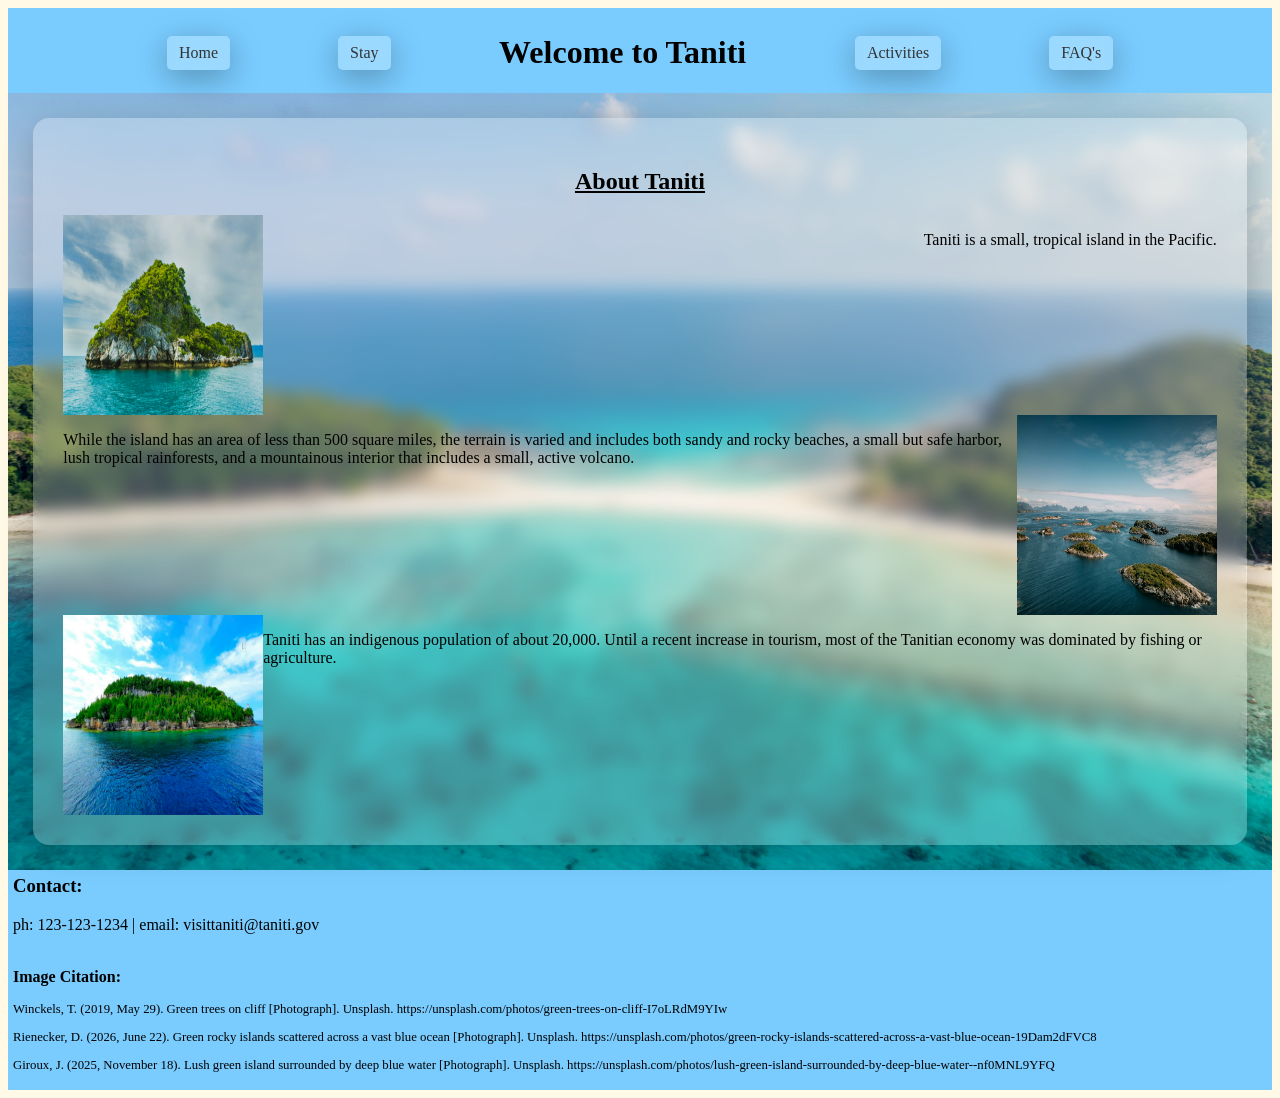
<file: index.html>
<html>
    <head>
        <title></title>
        <link rel="stylesheet" href="style.css">
    </head>
    <body>
        <div class="header">
            <a href="index.html">Home</a>
            <a href="stay.html">Stay</a>
            <h1>Welcome to Taniti</h1>
            <a href="activities.html">Activities</a>
            <a href="faq.html">FAQ's</a>
        </div>

        <div class="backgroundImage">
            <div class="indexContentContainer">
                <h2>About Taniti</h2>
                <div class="flexRow">
                    <img src="images/tom-winckels-I7oLRdM9YIw-unsplash.jpg" alt="Green trees on cliff">
                    <p>Taniti is a small, tropical island in the Pacific.</p>
                </div>
                <div class="flexRow">
                    <p>While the island has an area of less than 500 square miles, the terrain is varied and includes both sandy and rocky beaches, a small but safe harbor, lush tropical rainforests, and a mountainous interior that includes a small, active volcano.</p>
                    <img src="images/danny-rienecker-19Dam2dFVC8-unsplash.jpg" alt="Green rocky islands scattered across a vast blue ocean">
                </div>
                <div class="flexRow">
                    <img src="images/jean-giroux--nf0MNL9YFQ-unsplash.jpg" alt="Lush green island surrounded by deep blue water">
                    <p>Taniti has an indigenous population of about 20,000. Until a recent increase in tourism, most of the Tanitian economy was dominated by fishing or agriculture.</p>
                </div>
            </div>
        </div>

        <div class="footer">
            <h3>Contact:</h3>
            <p>ph: 123-123-1234 | email: visittaniti@taniti.gov</p>
            <br>
            <div class="imgCitation">
                <h3>Image Citation:</h3>
                <p>Winckels, T. (2019, May 29). Green trees on cliff [Photograph]. Unsplash. https://unsplash.com/photos/green-trees-on-cliff-I7oLRdM9YIw</p>
                <p>Rienecker, D. (2026, June 22). Green rocky islands scattered across a vast blue ocean [Photograph]. Unsplash. https://unsplash.com/photos/green-rocky-islands-scattered-across-a-vast-blue-ocean-19Dam2dFVC8</p>
                <p>Giroux, J. (2025, November 18). Lush green island surrounded by deep blue water [Photograph]. Unsplash. https://unsplash.com/photos/lush-green-island-surrounded-by-deep-blue-water--nf0MNL9YFQ</p>
            </div>
        </div>
    </body>
</html>
</file>
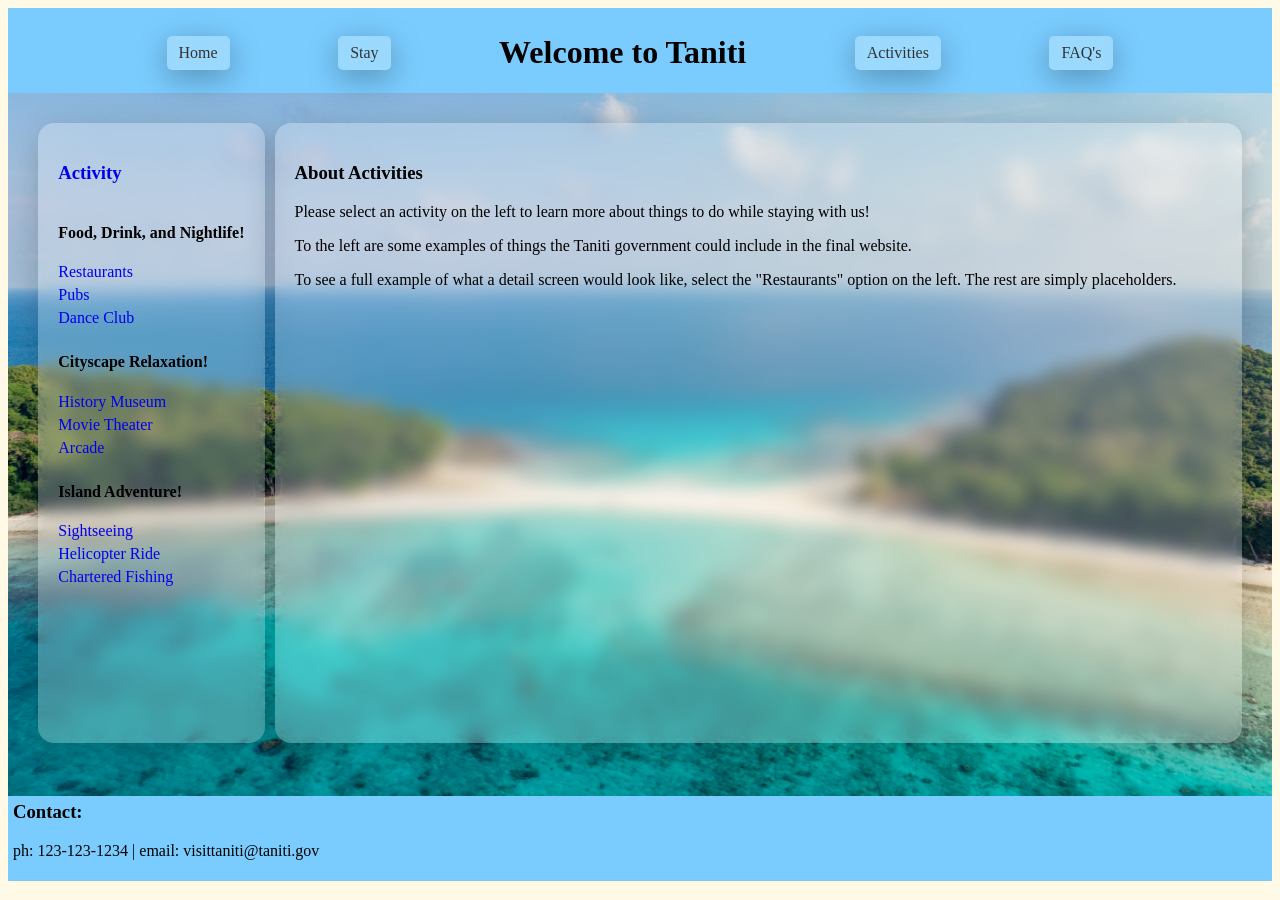
<file: activities.html>
<html>
    <head>
        <title></title>
        <link rel="stylesheet" href="style.css">
        <script src="dynamicContent.js" defer></script>
    </head>
    <body>
        <div class="header">
            <a href="index.html">Home</a>
            <a href="stay.html">Stay</a>
            <h1>Welcome to Taniti</h1>
            <a href="activities.html">Activities</a>
            <a href="faq.html">FAQ's</a>
        </div>

        <div class="backgroundImage">
            <div class="activityContentContainer">
                <div id="activityNav" class="activityNavBox">
                    <h3><a href="#" data-target="activityViews/homeView.html" class="nav-link active">Activity</a></h3>
                    <h4>Food, Drink, and Nightlife!</h4>
                        <a href="#" data-target="activityViews/restaurants.html" class="nav-link">Restaurants</a>
                        <a href="#" data-target="activityViews/pubs.html" class="nav-link">Pubs</a>
                        <a href="#" data-target="activityViews/danceClub.html" class="nav-link">Dance Club</a>
                    <h4>Cityscape Relaxation!</h4>
                        <a href="#" data-target="activityViews/historyMuseum.html" class="nav-link">History Museum</a>
                        <a href="#" data-target="activityViews/movieTheater.html" class="nav-link">Movie Theater</a>
                        <a href="#" data-target="activityViews/arcade.html" class="nav-link">Arcade</a>
                    <h4>Island Adventure!</h4>
                        <a href="#" data-target="activityViews/sightseeing.html" class="nav-link">Sightseeing</a>
                        <a href="#" data-target="activityViews/helicopter.html" class="nav-link">Helicopter Ride</a>
                        <a href="#" data-target="activityViews/charteredFishing.html" class="nav-link">Chartered Fishing</a>
                </div>
                <div id="viewContainer" class="activityDetailBox"></div>
            </div>
        </div>

        <div class="footer">
            <h3>Contact:</h3>
            <p>ph: 123-123-1234 | email: visittaniti@taniti.gov</p>
        </div>
    </body>
</html>
</file>
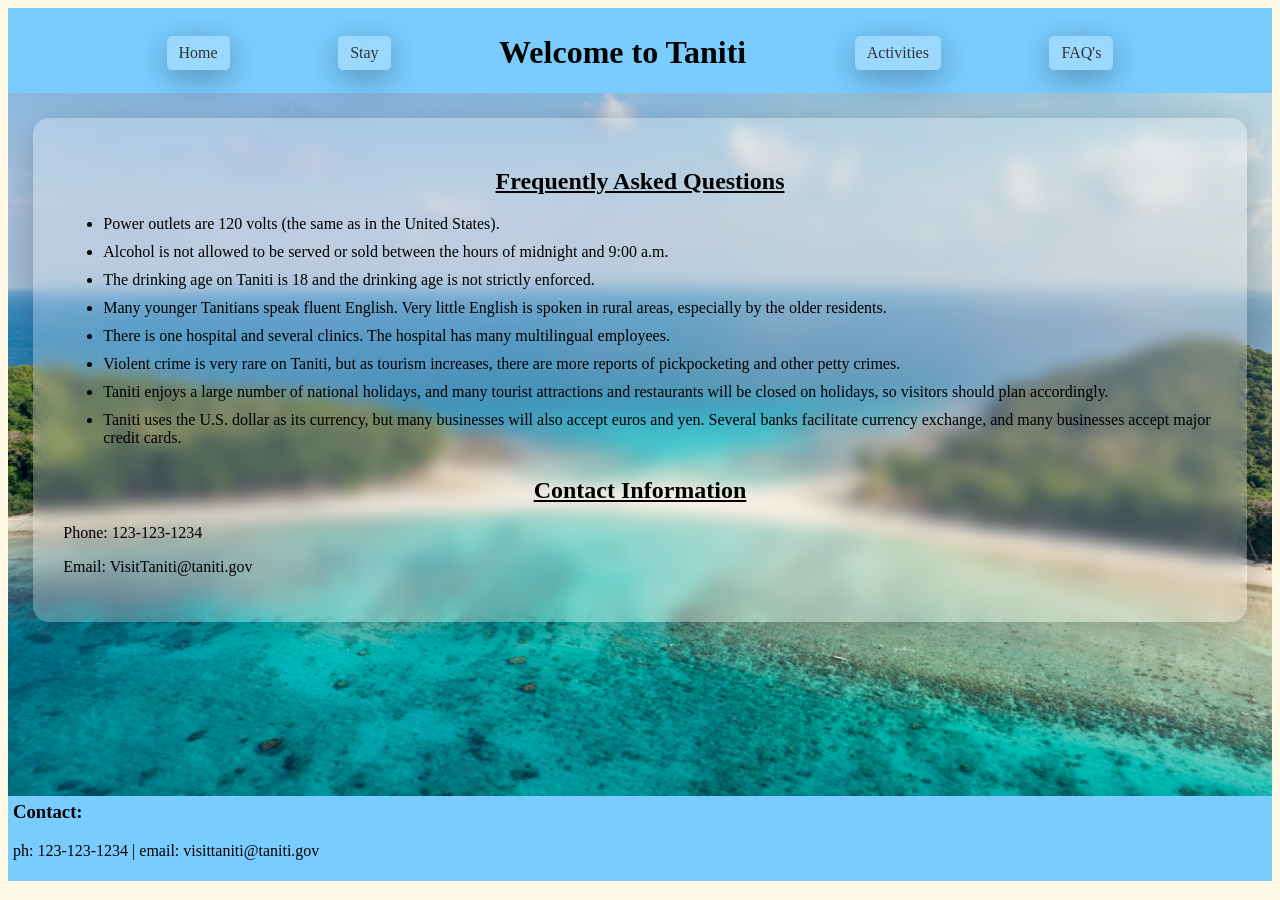
<file: faq.html>
<html>
    <head>
        <title></title>
        <link rel="stylesheet" href="style.css">
    </head>
    <body>
        <div class="header">
            <a href="index.html">Home</a>
            <a href="stay.html">Stay</a>
            <h1>Welcome to Taniti</h1>
            <a href="activities.html">Activities</a>
            <a href="faq.html">FAQ's</a>
        </div>

        <div class="backgroundImage">
            <div class="faqContentContainer">
                <h2 class="faqHeader">Frequently Asked Questions</h2>
                <ul>
                    <li>Power outlets are 120 volts (the same as in the United States). </li>
                    <li>Alcohol is not allowed to be served or sold between the hours of midnight and 9:00 a.m.</li>
                    <li>The drinking age on Taniti is 18 and the drinking age is not strictly enforced.</li>
                    <li>Many younger Tanitians speak fluent English. Very little English is spoken in rural areas, especially by the older residents.</li>
                    <li>There is one hospital and several clinics. The hospital has many multilingual employees.</li>
                    <li>Violent crime is very rare on Taniti, but as tourism increases, there are more reports of pickpocketing and other petty crimes. </li>
                    <li>Taniti enjoys a large number of national holidays, and many tourist attractions and restaurants will be closed on holidays, so visitors should plan accordingly.</li>
                    <li>Taniti uses the U.S. dollar as its currency, but many businesses will also accept euros and yen. Several banks facilitate currency exchange, and many businesses accept major credit cards.</li>
                </ul>
                <h2 class="faqHeader">Contact Information</h2>
                <p>Phone: 123-123-1234</p>
                <p>Email: VisitTaniti@taniti.gov</p>
            </div>
        </div>

        <div class="footer">
            <h3>Contact:</h3>
            <p>ph: 123-123-1234 | email: visittaniti@taniti.gov</p>
        </div>
    </body>
</html>
</file>
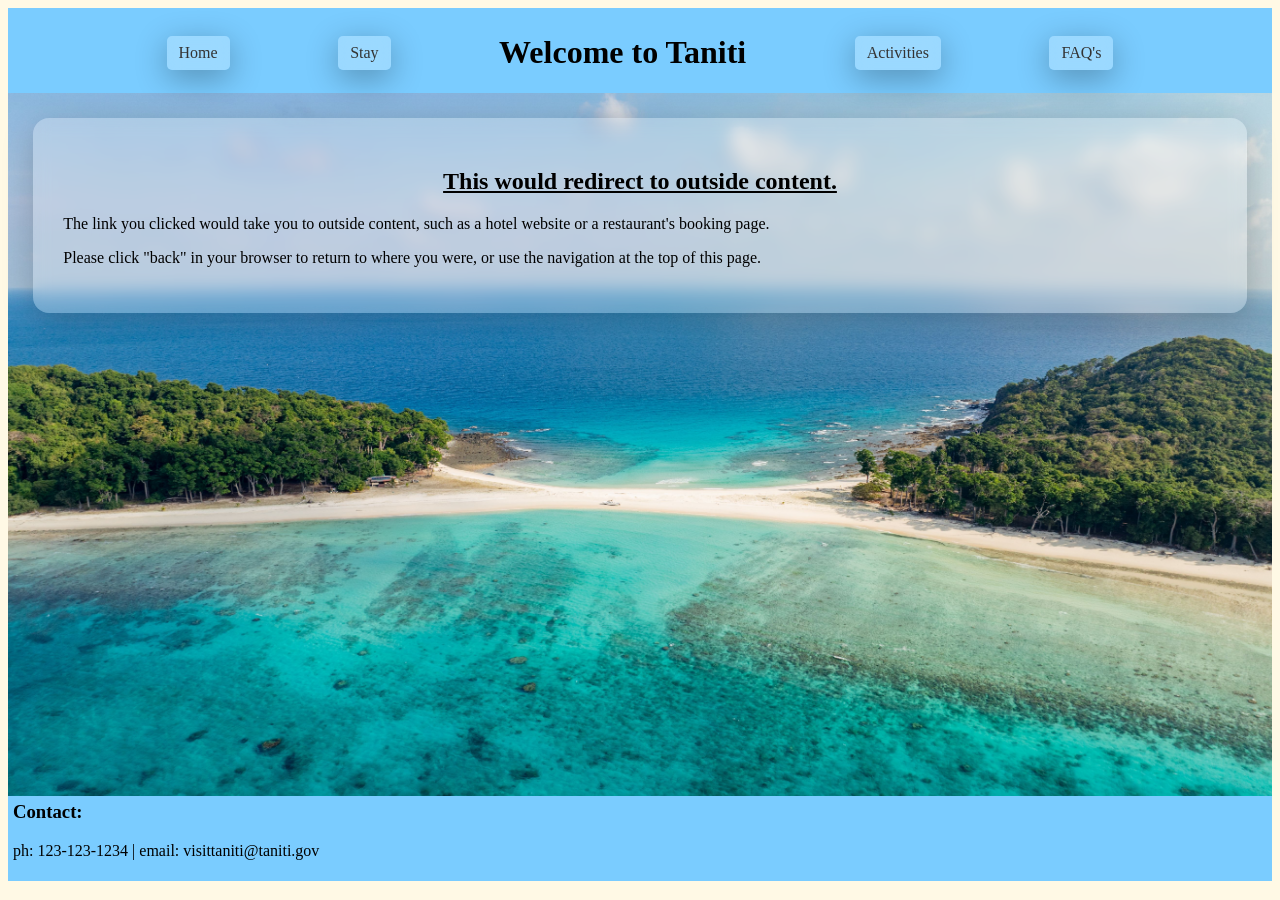
<file: OutsideDestination.html>
<html>
    <head>
        <title></title>
        <link rel="stylesheet" href="style.css">
    </head>
    <body>
        <div class="header">
            <a href="index.html">Home</a>
            <a href="stay.html">Stay</a>
            <h1>Welcome to Taniti</h1>
            <a href="activities.html">Activities</a>
            <a href="faq.html">FAQ's</a>
        </div>

        <div class="backgroundImage">
            <div class="indexContentContainer">
                <h2>This would redirect to outside content.</h2>
                <p>The link you clicked would take you to outside content, such as a hotel website or a restaurant's booking page.</p>
                <p>Please click "back" in your browser to return to where you were, or use the navigation at the top of this page.</p>
            </div>
        </div>

        <div class="footer">
            <h3>Contact:</h3>
            <p>ph: 123-123-1234 | email: visittaniti@taniti.gov</p>
        </div>
    </body>
</html>
</file>
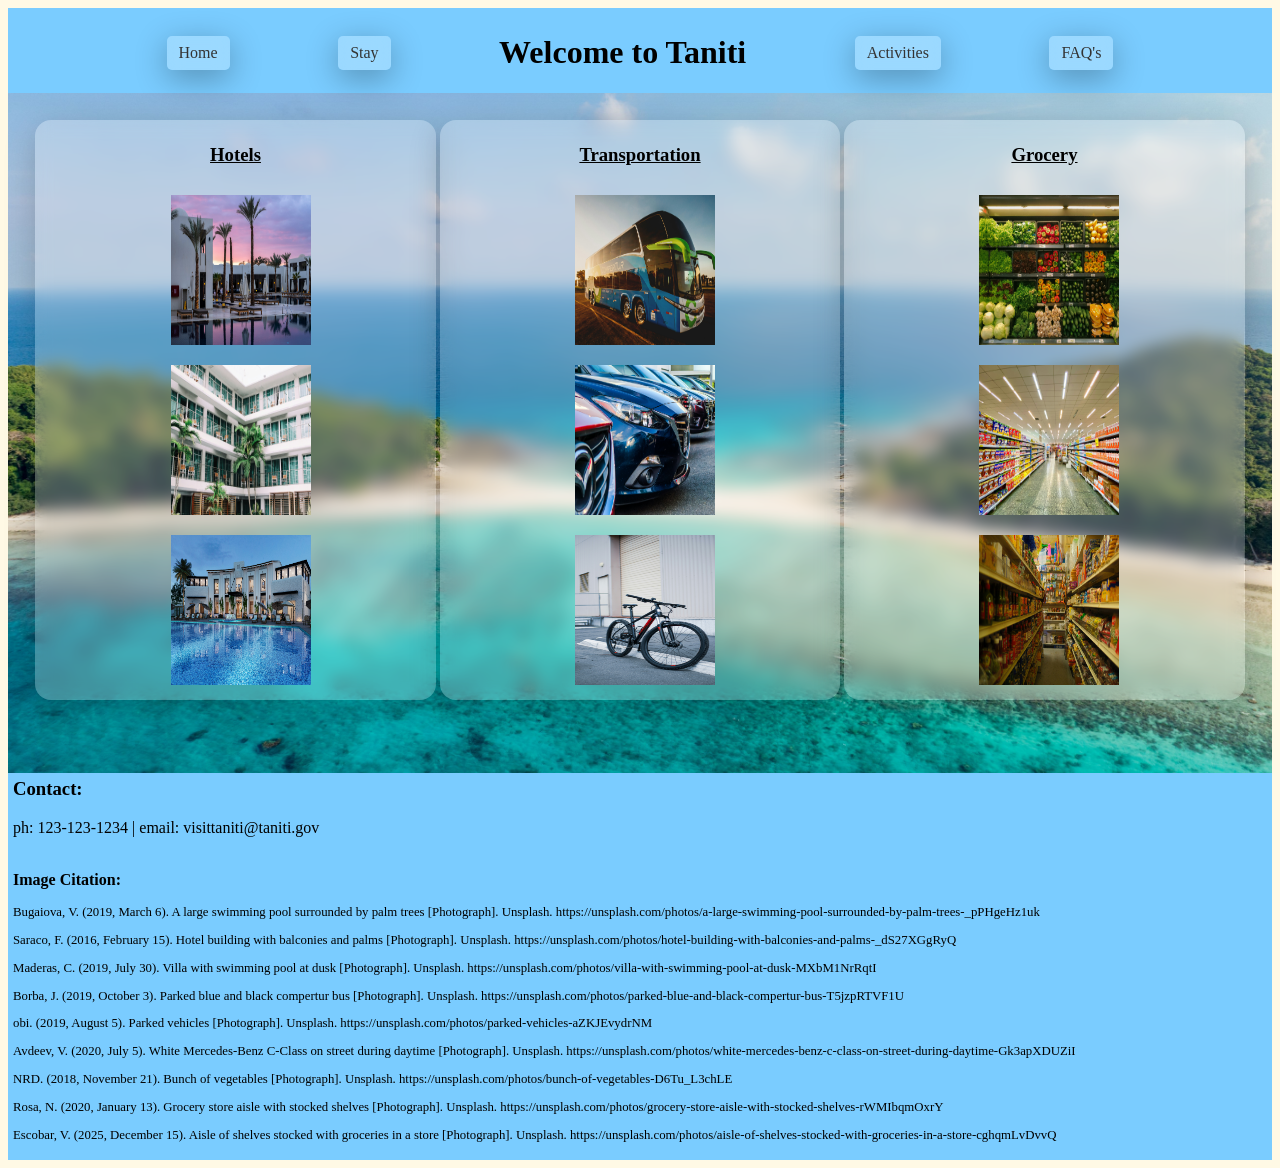
<file: stay.html>
<html>
    <head>
        <title></title>
        <link rel="stylesheet" href="style.css">
    </head>
    <body>
        <div class="header">
            <a href="index.html">Home</a>
            <a href="stay.html">Stay</a>
            <h1>Welcome to Taniti</h1>
            <a href="activities.html">Activities</a>
            <a href="faq.html">FAQ's</a>
        </div>

        <div class="backgroundImage">
            <div class="stayContentContainer">
               <div class="stayColumn">
                    <h3>Hotels</h3>
                    <a href="OutsideDestination.html" class="imgCardLink">
                        <div class="imgCard">
                            <img src="images/valeriia-bugaiova-_pPHgeHz1uk-unsplash.jpg" alt="A large swimming pool surrounded by palm trees">
                            <div class="overlayTxt"><h4>Hotel 1</h4></div>
                        </div>
                    </a>
                    <a href="OutsideDestination.html" class="imgCardLink">
                        <div class="imgCard">
                            <img src="images/francesca-saraco-_dS27XGgRyQ-unsplash.jpg" alt="Hotel building with balconies and palms">
                            <div class="overlayTxt"><h4>Hotel 2</h4></div>
                        </div>
                    </a>
                    <a href="OutsideDestination.html" class="imgCardLink">
                        <div class="imgCard">
                            <img src="images/ciudad-maderas-MXbM1NrRqtI-unsplash.jpg" alt="Villa with swimming pool at dusk">
                            <div class="overlayTxt"><h4>Hotel 3</h4></div>
                        </div>
                    </a>
               </div>
               <div class="stayColumn">
                    <h3>Transportation</h3>
                    <a href="OutsideDestination.html" class="imgCardLink">
                        <div class="imgCard">
                            <img src="images/jonathan-borba-T5jzpRTVF1U-unsplash.jpg" alt="Parked blue and black compertur bus">
                            <div class="overlayTxt"><h4>Bus</h4></div>
                        </div>
                    </a>
                    <a href="OutsideDestination.html" class="imgCardLink">
                        <div class="imgCard">
                            <img src="images/obi-aZKJEvydrNM-unsplash.jpg" alt="Parked vehicles">
                            <div class="overlayTxt"><h4>Car Rental</h4></div>
                        </div>
                    </a>
                    <a href="OutsideDestination.html" class="imgCardLink">
                        <div class="imgCard">
                            <img src="images/streetsh-vZAk_n9Plfc-unsplash.jpg" alt="Mountain bike against corrugated wall">
                            <div class="overlayTxt"><h4>Bike Rental</h4></div>
                        </div>
                    </a>
               </div>
               <div class="stayColumn">
                    <h3>Grocery</h3>
                    <a href="OutsideDestination.html" class="imgCardLink">
                        <div class="imgCard">
                            <img src="images/nrd-D6Tu_L3chLE-unsplash.jpg" alt="Bunch of vegetables">
                            <div class="overlayTxt"><h4>Grocery 1</h4></div>
                        </div>
                    </a>
                    <a href="OutsideDestination.html" class="imgCardLink">
                        <div class="imgCard">
                            <img src="images/nathalia-rosa-rWMIbqmOxrY-unsplash.jpg" alt="Grocery store aisle with stocked shelves">
                            <div class="overlayTxt"><h4>Grocery 2</h4></div>
                        </div>
                    </a>
                    <a href="OutsideDestination.html" class="imgCardLink">
                        <div class="imgCard">
                            <img src="images/valeriano-escobar-cghqmLvDvvQ-unsplash.jpg" alt="Aisle of shelves stocked with groceries in a store">
                            <div class="overlayTxt"><h4>Grocery 3</h4></div>
                        </div>
                    </a>
               </div>
            </div>
        </div>

        <div class="footer">
            <h3>Contact:</h3>
            <p>ph: 123-123-1234 | email: visittaniti@taniti.gov</p>
            <br>
            <div class="imgCitation">
                <h3>Image Citation:</h3>
                <p>Bugaiova, V. (2019, March 6). A large swimming pool surrounded by palm trees [Photograph]. Unsplash. https://unsplash.com/photos/a-large-swimming-pool-surrounded-by-palm-trees-_pPHgeHz1uk</p>
                <p>Saraco, F. (2016, February 15). Hotel building with balconies and palms [Photograph]. Unsplash. https://unsplash.com/photos/hotel-building-with-balconies-and-palms-_dS27XGgRyQ</p>
                <p>Maderas, C. (2019, July 30). Villa with swimming pool at dusk [Photograph]. Unsplash. https://unsplash.com/photos/villa-with-swimming-pool-at-dusk-MXbM1NrRqtI</p>
                <p>Borba, J. (2019, October 3). Parked blue and black compertur bus [Photograph]. Unsplash. https://unsplash.com/photos/parked-blue-and-black-compertur-bus-T5jzpRTVF1U</p>
                <p>obi. (2019, August 5). Parked vehicles [Photograph]. Unsplash. https://unsplash.com/photos/parked-vehicles-aZKJEvydrNM</p>
                <p>Avdeev, V. (2020, July 5). White Mercedes-Benz C-Class on street during daytime [Photograph]. Unsplash. https://unsplash.com/photos/white-mercedes-benz-c-class-on-street-during-daytime-Gk3apXDUZiI</p>
                <p>NRD. (2018, November 21). Bunch of vegetables [Photograph]. Unsplash. https://unsplash.com/photos/bunch-of-vegetables-D6Tu_L3chLE</p>
                <p>Rosa, N. (2020, January 13). Grocery store aisle with stocked shelves [Photograph]. Unsplash. https://unsplash.com/photos/grocery-store-aisle-with-stocked-shelves-rWMIbqmOxrY</p>
                <p>Escobar, V. (2025, December 15). Aisle of shelves stocked with groceries in a store [Photograph]. Unsplash. https://unsplash.com/photos/aisle-of-shelves-stocked-with-groceries-in-a-store-cghqmLvDvvQ</p>
            </div>
        </div>
    </body>
</html>
</file>
<file: style.css>
/* Global classes */
body {
    background-color: #FFF9E5;
    min-height: 97vh;
    display: flex;
    flex-direction: column;
}

.header {
    background-color: #7accff;
    padding: 5px 50px 0px 50px;
    display: flex;
    flex-flow: row nowrap;
    justify-content: space-evenly;
    align-items: center;
}
.header a {
    background: rgba(255, 255, 255, 0.25);
    backdrop-filter: blur(8px);
    border-radius: 5px;
    box-shadow: 0 8px 32px 0 rgba(0, 0, 0, 0.3);
    text-decoration: none;
    color: #333333;
    font-weight: 500;
    font-size: 1rem;
    padding: 8px 12px;
    display: inline-block;
    transition: all 0.3s ease;
    position: relative;
}
.header a:hover {
    background: rgba(195, 195, 195, 0.25);
}
.header a::after {
    content: '';
    position: absolute;
    width: 0;
    height: 2px;
    bottom: 0;
    left: 0;
    background-color: #FFF9E5;
    transition: width 0.3s ease;
}
.header a:hover::after {
    width: 100%
}

.backgroundImage{
    background: url('images/pexels-nabilnaidu-37943867.jpg') no-repeat center;
    background-size: 100% 100%;
    background-attachment: fixed;
    padding: 2%;
    flex-grow: 1;
    min-height: 70vh;
}

.footer {
    background-color: #7accff;
    padding: 5px;
}
.footer h3:first-child {
    margin-top: 0;
}

.footer .imgCitation p {
    font-size: .8rem;
}

.footer .imgCitation h3 {
    font-size: 1rem;
}

/*---------------------------------------------------------*/

/* index classes */
.indexContentContainer {
    background: rgba(255, 255, 255, 0.25);
    backdrop-filter: blur(8px);
    border-radius: 16px;
    box-shadow: 0 8px 32px 0 rgba(0, 0, 0, 0.2);
    padding: 30px;
}

.indexContentContainer h2 {
    text-align: center;
    text-decoration: underline;
}

.flexRow {
    display: flex;
    flex-flow: row nowrap;
    justify-content: space-between;
}

.flexrow img {
    height: 200px;
    width: 200px;
}

/*---------------------------------------------------------*/

/* stay classes */
.stayContentContainer {
    display: flex;
    flex-direction: row;
    justify-content: space-around;
    text-align: center;
}

.stayColumn {
    background: rgba(255, 255, 255, 0.25);
    backdrop-filter: blur(8px);
    border-radius: 16px;
    box-shadow: 0 8px 32px 0 rgba(0, 0, 0, 0.2);
    padding: 5px;
    margin: 2px;
    flex-grow: 1;
    display: flex;
    flex-direction: column;
    justify-content: space-evenly;
    align-items: center;
}
.stayColumn h3 {
    text-decoration: underline;
}
.stayColumn img {
    height: 150px;
    width: 150px;
    margin: 10px;
}

.imgCard {
    position: relative;
    width: 100%;
    max-width: 150px;
    overflow: hidden;
}

.imgCard img {
    transition: filter 0.4s ease, transform 0.4s ease;
}

.imgCard .overlayTxt {
    position: absolute;
    top: 0;
    left: 0;
    width: 100%;
    height: 100%;
    justify-content: center;
    align-items: center;
    text-align: center;
    padding: 20px;
    box-sizing: border-box;
    color: #ffffff;
    background: rgba(0, 0, 0, 0.4);
    opacity: 0;
    visibility: hidden;
    transition: opacity 0.4s ease, visibility 0.4s ease;
}

.imgCard:hover img {
    filter: blur(3px);
    transform: scale(1.05);
}

.imgCard:hover .overlayTxt {
    opacity: 1;
    visibility: visible;
}

/*---------------------------------------------------------*/

/* activities classes */
.activityContentContainer {
    display: flex;
    flex-direction: row;
    justify-content: space-around;
    height: 70vh;
}

.activityNavBox {
    background: rgba(255, 255, 255, 0.25);
    backdrop-filter: blur(8px);
    border-radius: 16px;
    box-shadow: 0 8px 32px 0 rgba(0, 0, 0, 0.2);
    padding: 20px;
    margin: 5px;
    display: flex;
    flex-direction: column;
    overflow-y: auto;
}

.activityNavBox a {
    /*color: #bdc3c7;*/
    text-decoration: none;
    border-radius: 4px;
    margin-bottom: 5px;
}

.activityDetailBox {
    background: rgba(255, 255, 255, 0.25);
    backdrop-filter: blur(8px);
    border-radius: 16px;
    box-shadow: 0 8px 32px 0 rgba(0, 0, 0, 0.2);
    padding: 20px;
    margin: 5px;
    flex-grow: 1;
    overflow-y: auto;
}

.activityImg img {
    height: 200px;
    width: 250px;
}

.activityImgCitation p {
    font-size: .8rem;
}

/*---------------------------------------------------------*/

/* faq classes */
.faqContentContainer {
    background: rgba(255, 255, 255, 0.25);
    backdrop-filter: blur(8px);
    border-radius: 16px;
    box-shadow: 0 8px 32px 0 rgba(0, 0, 0, 0.2);
    padding: 30px;
}

.faqContentContainer li {
    padding-bottom: 10px;
}

.faqHeader {
    text-decoration: underline;
    text-align: center;
}
</file>
